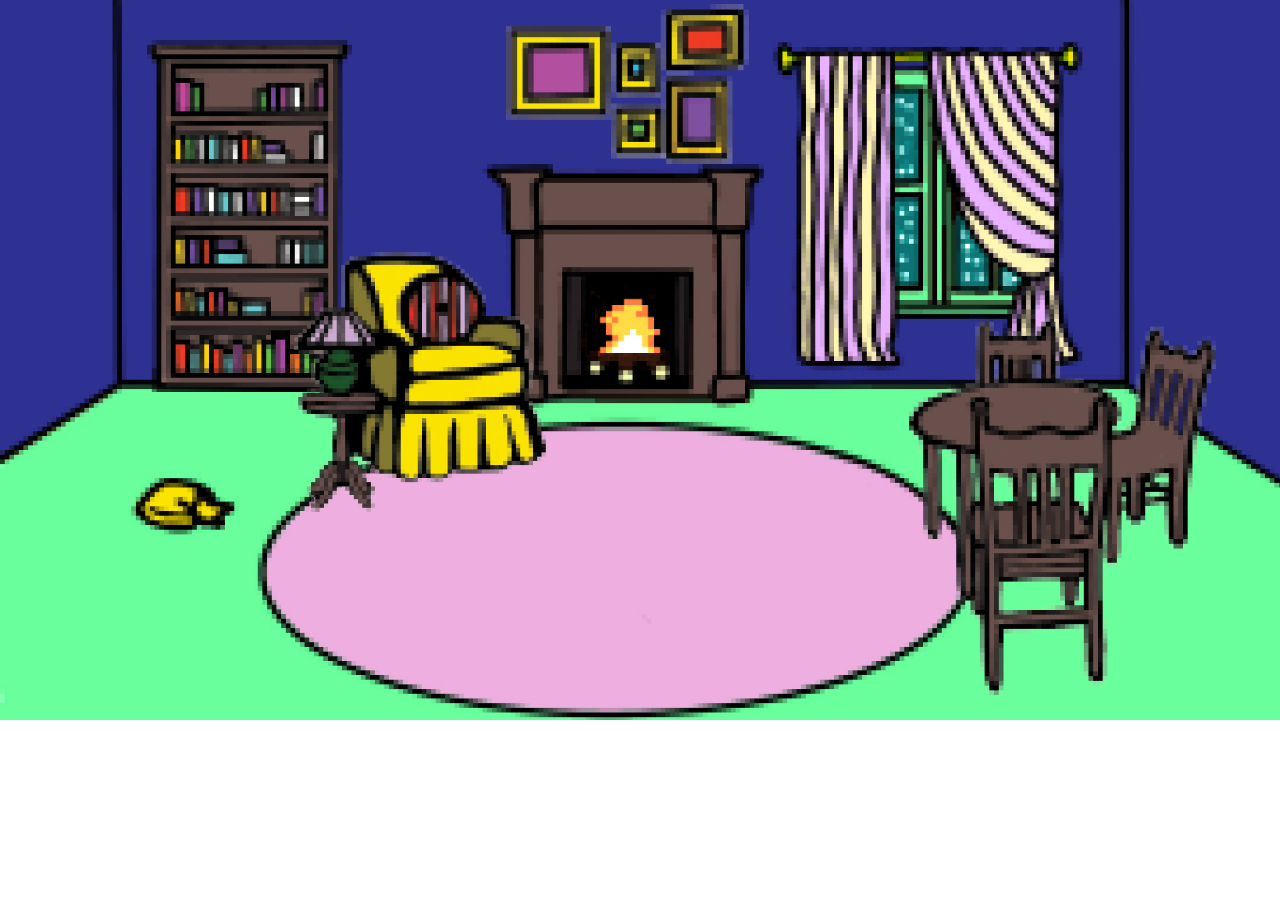
<file: index.html>
<!DOCTYPE html>
<html lang="en">
<head>
    <meta charset="UTF-8">
    <meta name="viewport" content="width=device-width, initial-scale=1.0">
    <title>Document</title>
    <link rel="stylesheet" href="stylesheet.css">
</head>
<body>
<div class="room">
  <img class="fire" src="fire.gif" alt="">

  <a class="item bookcase" href="index3.html">
    <img src="Bookcase.png" alt="Bookcase">
  </a>

  <a class="item pictures" href="index4.html">
    <img src="pictures3.png" alt="Pictures">
  </a>

  <a class="item chair" href="index2.html">
    <img src="Chair1.png" alt="Armchair">
  </a>

  <a class="item table" href="index5.html">
    <img src="table2.png" alt="Table">
  </a>
</div>
</body>
</html>
</file>
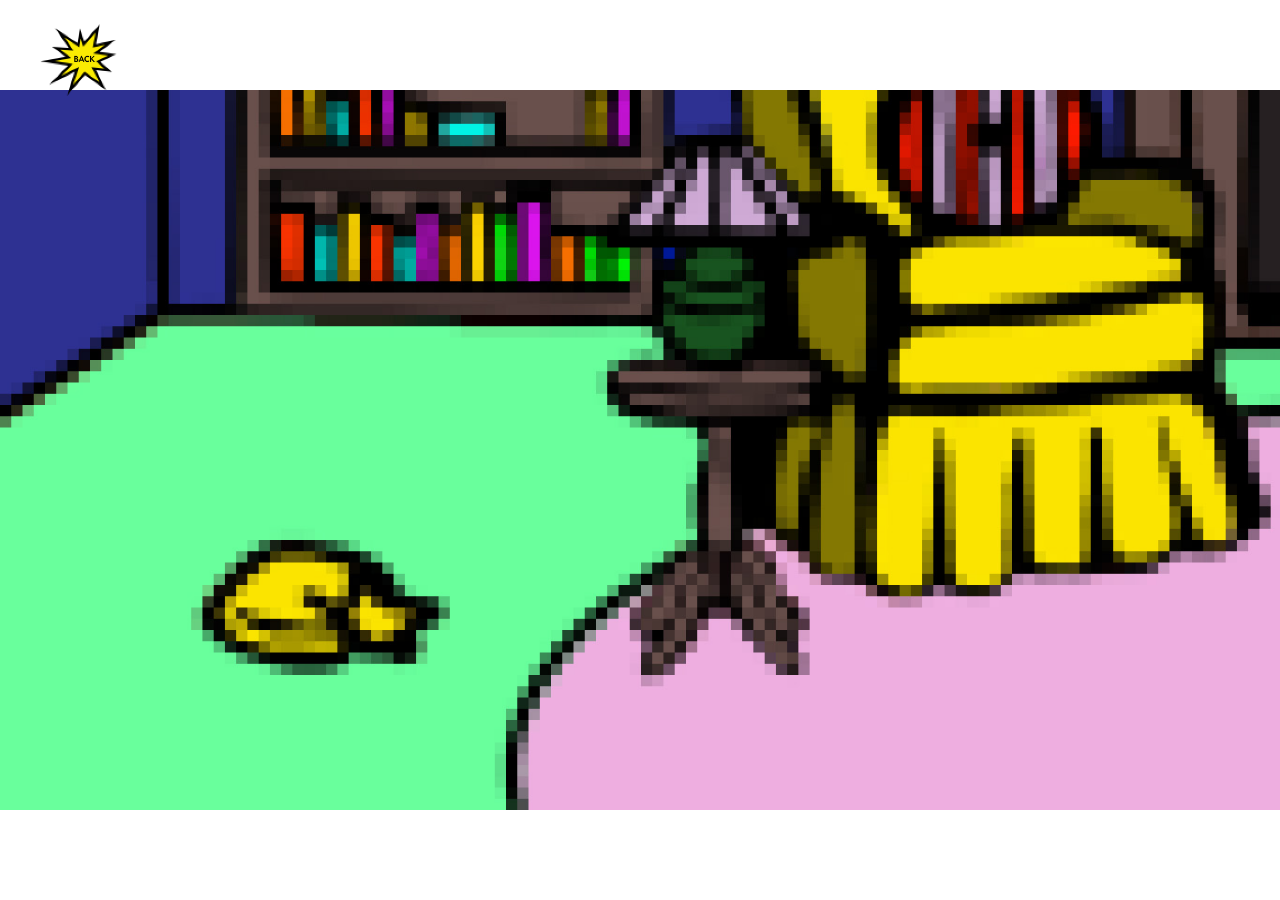
<file: index2.html>
<!DOCTYPE html>
<html lang="en">
<head>
  <meta charset="UTF-8">
  <meta name="viewport" content="width=device-width, initial-scale=1.0">
  <title>Armchair</title>
  <link rel="stylesheet" href="../stylesheet.css">

  <style>
    html,
    body {
      margin: 0;
      width: 100%;
      height: 100%;
      overflow: hidden;
    }

    .fullscreen-image {
      position: fixed;
      inset: 0;
      width: 100vw;
      height: 100vh;
      object-fit: contain;
    }

    .back-button {
      position: fixed;
      top: 20px;
      left: 20px;
      z-index: 10;
    }

    .back-button img {
      display: block;
      width: 120px;
      height: auto;
    }

    .back-button:hover img,
    .back-button:focus-visible img {
      filter:
        drop-shadow(2px 0 0 hotpink)
        drop-shadow(-2px 0 0 hotpink)
        drop-shadow(0 2px 0 hotpink)
        drop-shadow(0 -2px 0 hotpink);
    }
  </style>
</head>

<body>
  <img class="fullscreen-image" src="chaircloseup.jpg" alt="Close-up of the armchair">

  <a class="back-button" href="index.html">
    <img src="goback.png" alt="Go back to the room">
  </a>
</body>
</html>
</file>
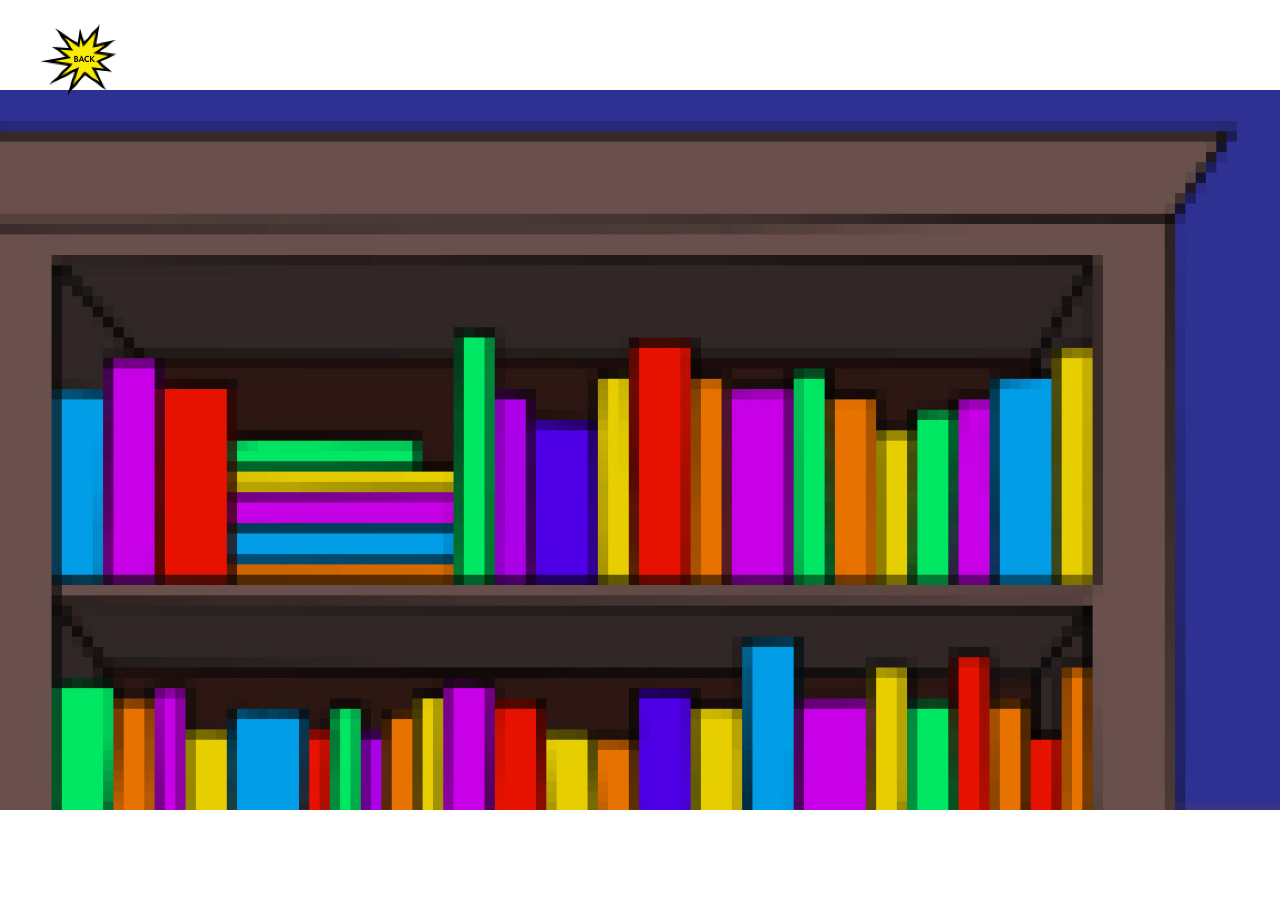
<file: index3.html>
<!DOCTYPE html>
<html lang="en">
<head>
  <meta charset="UTF-8">
  <meta name="viewport" content="width=device-width, initial-scale=1.0">
  <title>bookcase</title>
  <link rel="stylesheet" href="../stylesheet.css">

  <style>
    html,
    body {
      margin: 0;
      width: 100%;
      height: 100%;
      overflow: hidden;
    }

    .fullscreen-image {
      position: fixed;
      inset: 0;
      width: 100vw;
      height: 100vh;
      object-fit: contain;
    }

    .back-button {
      position: fixed;
      top: 20px;
      left: 20px;
      z-index: 10;
    }

    .back-button img {
      display: block;
      width: 120px;
      height: auto;
    }

    .back-button:hover img,
    .back-button:focus-visible img {
      filter:
        drop-shadow(2px 0 0 hotpink)
        drop-shadow(-2px 0 0 hotpink)
        drop-shadow(0 2px 0 hotpink)
        drop-shadow(0 -2px 0 hotpink);
    }
  </style>
</head>

<body>
  <img class="fullscreen-image" src="Bookcasecloseup.jpg" alt="Close-up of the armchair">

  <a class="back-button" href="index.html">
    <img src="goback.png" alt="Go back to the room">
  </a>
</body>
</html>
</file>
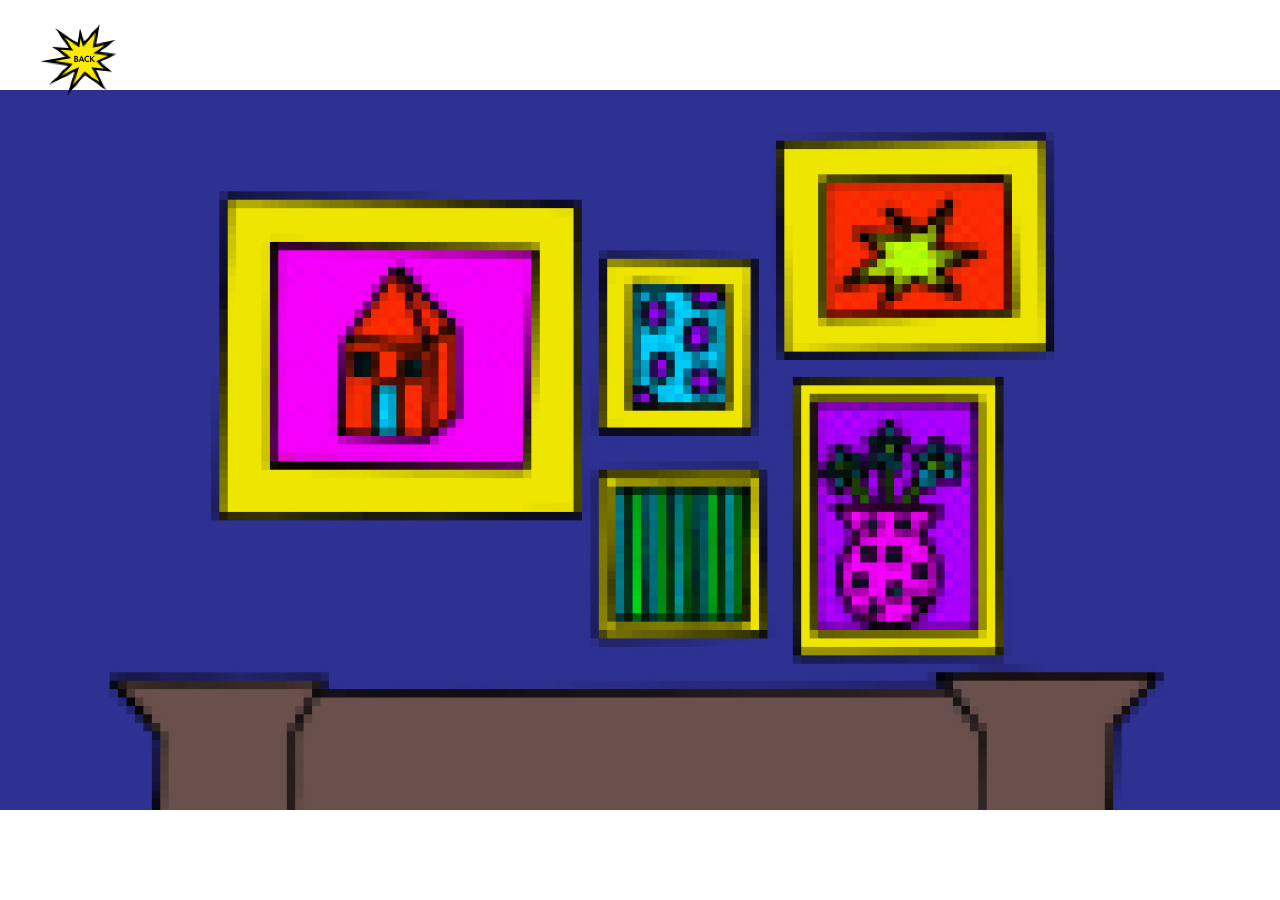
<file: index4.html>
<!DOCTYPE html>
<html lang="en">
<head>
  <meta charset="UTF-8">
  <meta name="viewport" content="width=device-width, initial-scale=1.0">
  <title>picture</title>
  <link rel="stylesheet" href="../stylesheet.css">

  <style>
    html,
    body {
      margin: 0;
      width: 100%;
      height: 100%;
      overflow: hidden;
    }

    .fullscreen-image {
      position: fixed;
      inset: 0;
      width: 100vw;
      height: 100vh;
      object-fit: contain;
    }

    .back-button {
      position: fixed;
      top: 20px;
      left: 20px;
      z-index: 10;
    }

    .back-button img {
      display: block;
      width: 120px;
      height: auto;
    }

    .back-button:hover img,
    .back-button:focus-visible img {
      filter:
        drop-shadow(2px 0 0 hotpink)
        drop-shadow(-2px 0 0 hotpink)
        drop-shadow(0 2px 0 hotpink)
        drop-shadow(0 -2px 0 hotpink);
    }
  </style>
</head>

<body>
  <img class="fullscreen-image" src="Picturecloseup.jpg" alt="Close-up of the armchair">

  <a class="back-button" href="index.html">
    <img src="goback.png" alt="Go back to the room">
  </a>
</body>
</html>
</file>
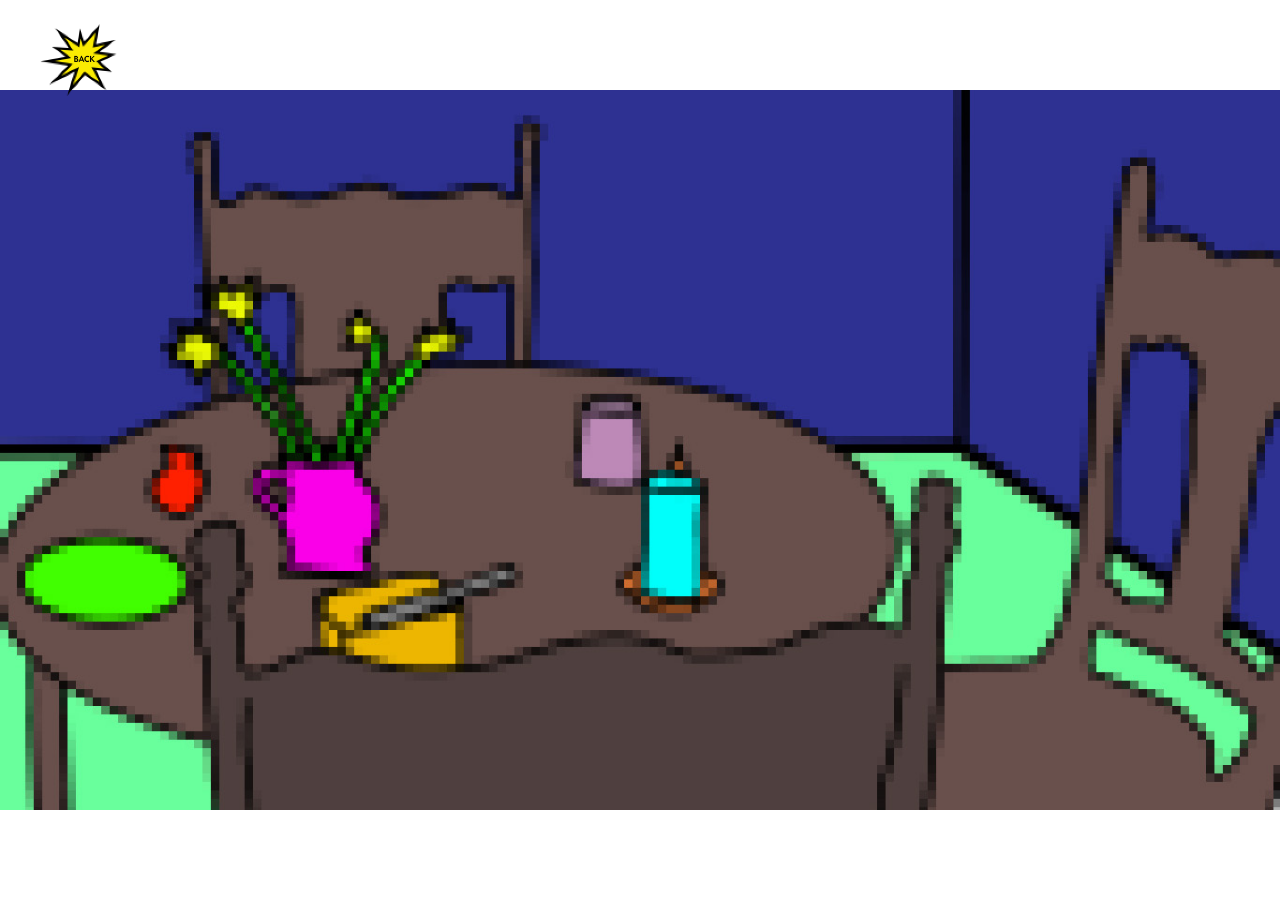
<file: index5.html>
<!DOCTYPE html>
<html lang="en">
<head>
  <meta charset="UTF-8">
  <meta name="viewport" content="width=device-width, initial-scale=1.0">
  <title>table</title>
  <link rel="stylesheet" href="../stylesheet.css">

  <style>
    html,
    body {
      margin: 0;
      width: 100%;
      height: 100%;
      overflow: hidden;
    }

    .fullscreen-image {
      position: fixed;
      inset: 0;
      width: 100vw;
      height: 100vh;
      object-fit: contain;
    }

    .back-button {
      position: fixed;
      top: 20px;
      left: 20px;
      z-index: 10;
    }

    .back-button img {
      display: block;
      width: 120px;
      height: auto;
    }

    .back-button:hover img,
    .back-button:focus-visible img {
      filter:
        drop-shadow(2px 0 0 hotpink)
        drop-shadow(-2px 0 0 hotpink)
        drop-shadow(0 2px 0 hotpink)
        drop-shadow(0 -2px 0 hotpink);
    }
  </style>
</head>

<body>
  <img class="fullscreen-image" src="tablecloseup.jpg" alt="Close-up of the armchair">

  <a class="back-button" href="index.html">
    <img src="goback.png" alt="Go back to the room">
  </a>
</body>
</html>
</file>
<file: stylesheet.css>
html,
body {
  margin: 0;
  min-height: 100%;
}

.room {
  position: fixed;
  width: min(100vw, 177.86vh);
  aspect-ratio: 1366 / 768;
  margin: 0 auto;
  background-image: url("Netartbackground.jpg");
  background-size: 100% 100%;
  background-repeat: no-repeat;
}

.item {
  position: absolute;
  display: block;
}

.item img {
  display: block;
  width: 100%;
  height: auto;
}

.bookcase {
  left: 11.5%;
  top: 5.5%;
  width: 16%;
}

.pictures {
  left: 39.5%;
  top: 0.5%;
  width: 19%;
}

.chair {
  left: 23%;
  top: 35%;
  width: 20%;
}

.table {
  left: 71%;
  top: 44%;
  width: 24%;
}
.item img {
  transition: filter 0.15s ease;
}

.item:hover img,
.item:focus-visible img {
  filter:
    drop-shadow(2px 0 0 yellow)
    drop-shadow(-2px 0 0 yellow)
    drop-shadow(0 2px 0 yellow)
    drop-shadow(0 -2px 0 yellow);
}
.fire {
  position: absolute;
  left: 45.5%;
  top: 39%;
  width: 7.5%;
  height: auto;
  z-index: 1;
  pointer-events: none;
}
.back-button {
  position: fixed;
  top: 20px;
  left: 20px;
  z-index: 10;
}

.back-button img {
  display: block;
  width: 120px;
  height: auto;
}

.back-button:hover img,
.back-button:focus-visible img {
  filter:
    drop-shadow(2px 0 0 hotpink)
    drop-shadow(-2px 0 0 hotpink)
    drop-shadow(0 2px 0 hotpink)
    drop-shadow(0 -2px 0 hotpink);
}
</file>
